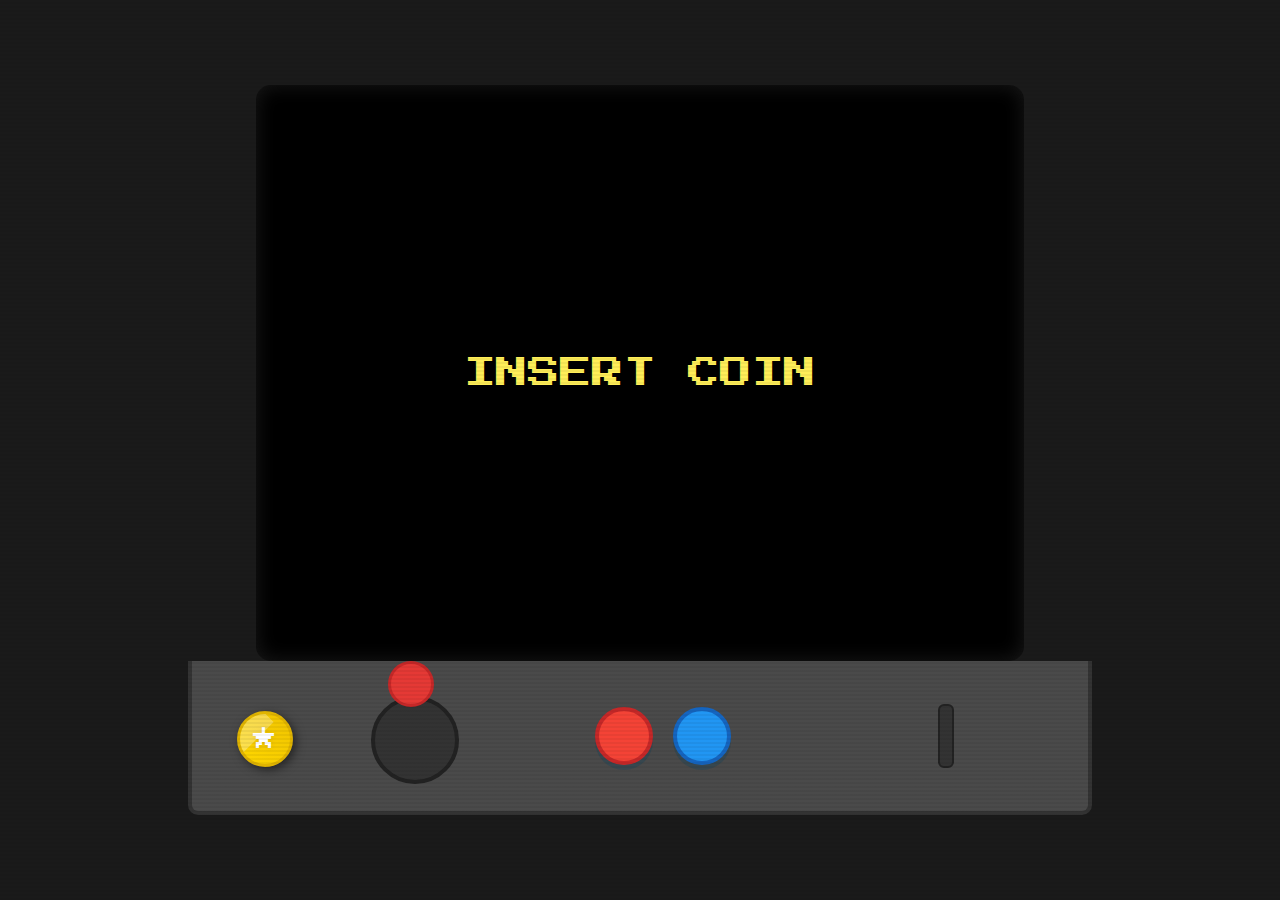
<file: index.html>
<!DOCTYPE html>
<html lang="ko">
<head>
  <meta charset="UTF-8">
  <meta name="viewport" content="width=device-width, initial-scale=1.0">
  <title>김지원 포트폴리오</title>
  <link rel="stylesheet" href="styles.css">
</head>
<body class="eightbit">
  <svg xmlns="http://www.w3.org/2000/svg" style="display:none">
    <filter id="pixelate-filter">
      <feMorphology operator="dilate" radius="0" in="SourceGraphic" result="pixelate"/>
      <feComposite operator="in" in2="SourceGraphic" in="pixelate"/>
    </filter>
  </svg>

  <div id="coin-screen">
    <div id="arcade-screen">
      <p class="arcade-text blinking-effect">INSERT COIN</p>
    </div>
    <div id="arcade-machine">
      <div id="joystick">
        <div class="stick-base"></div><div class="stick"></div>
      </div>
      <div id="buttons"><div class="button red"></div><div class="button blue"></div></div>
      <div id="coin-slot"></div>
      <div id="draggable-coin"></div>
    </div>
  </div>

  <div id="intro" class="hidden">
    <div id="stars-far"></div>
    <div id="stars-mid"></div>
    <div class="scenery"></div>
    <div class="ground"></div>
    <canvas id="sprite-canvas"></canvas>
    <p><span class="selector">&gt;</span> PRESS START</p>
  </div>

  <div id="content" class="hidden">
    <div id="profile-background"></div>
    <div id="knight-foreground"></div>
    <main>
      <section id="profile">
        <div class="profile-container">
          <div class="avatar-box">
            <div class="player-indicator blinking-effect">PLAYER 1</div>
            <img src="images/avatar.png" alt="프로필 아바타" id="profile-avatar">
          </div>
          <div class="stats-box">
            <h2 class="profile-name"></h2>
            <p class="profile-class"></p>
            <div class="stats-divider"></div>
            <div class="stats-grid"></div>
            <div class="stats-divider"></div>
            <div class="contact-icons"></div>
            <button id="select-button" class="select-btn">SELECT</button>
          </div>
        </div>
      </section>
    </main>
  </div>

  <canvas id="walk-canvas" class="hidden"></canvas>

  <div id="pixel-overlay"></div>
  <div id="flash-overlay"></div>

  <script src="tech.js"></script>
</body>
</html>
</file>
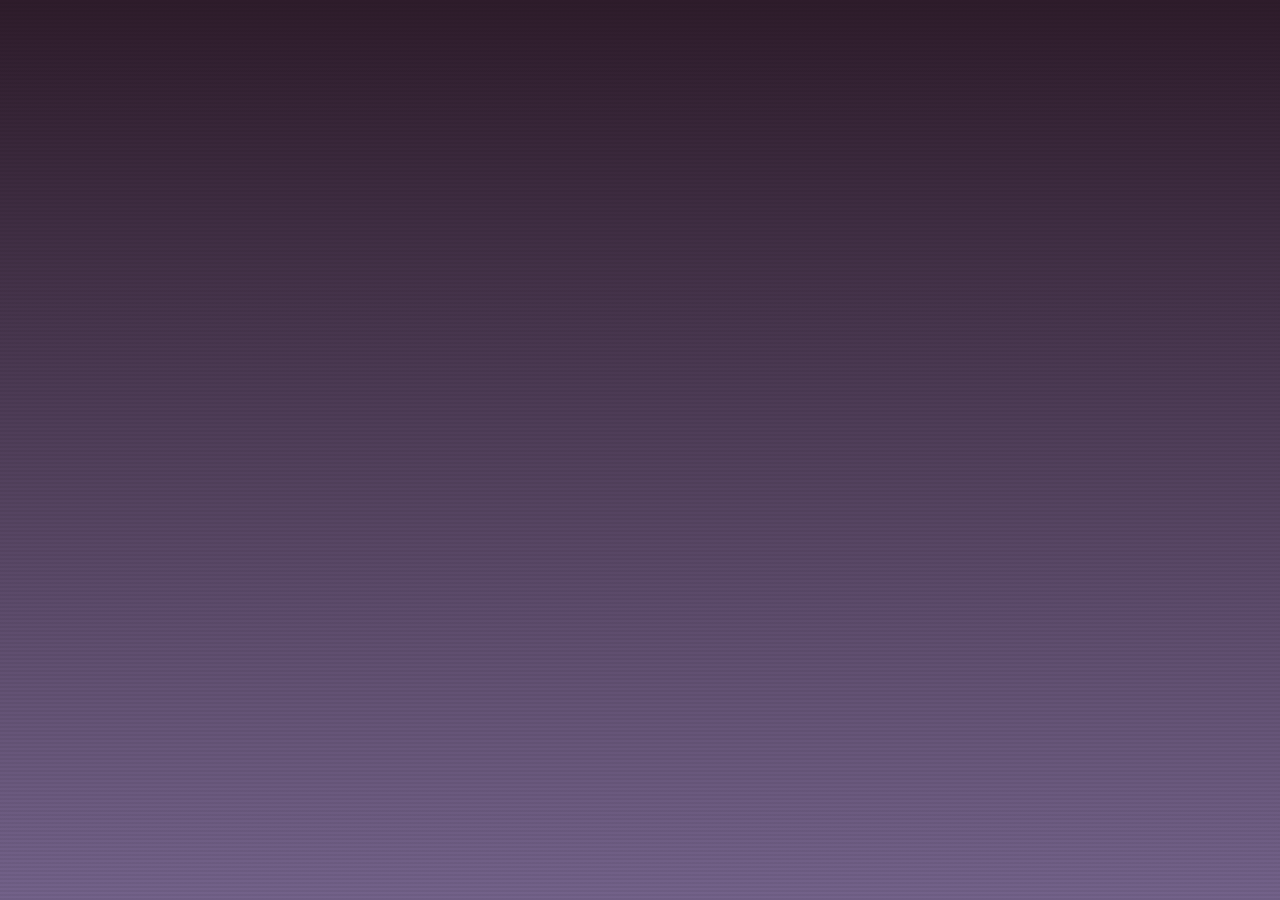
<file: My Portfolio.html>
<!DOCTYPE html>
<html lang="ko">
<head>
  <meta charset="UTF-8" />
  <meta name="viewport" content="width=device-width, initial-scale=1.0" />
  <title>김지원 포트폴리오</title>
  <link rel="stylesheet" href="styles.css" />
</head>
<body class="eightbit">
  <!-- Intro Screen -->
  <div id="intro">
    <canvas id="sprite-canvas" width="128" height="64"></canvas>
    <p>PRESS START</p>
  </div>

  <!-- Main Content (hidden until start) -->
  <div id="content" class="hidden">
    <header>
      <h1>김지원</h1>
      <nav>
        <ul>
          <li><a href="#about">About Me</a></li>
          <li><a href="#skills">Skills &amp; Tools</a></li>
          <li><a href="#projects">Projects</a></li>
          <li><a href="#blog">Blog</a></li>
          <li><a href="#experience">Experience</a></li>
          <li><a href="#contact">Contact</a></li>
        </ul>
      </nav>
    </header>

    <main>
      <section id="about">
        <h2>About Me</h2>
        <p>간단한 자기소개를 여기에 작성</p>
      </section>

      <section id="skills">
        <h2>Skills &amp; Tools</h2>
        <ul></ul>
      </section>

      <section id="projects">
        <h2>Projects</h2>
        <div class="project-list">
          <article class="project-item">
            <h3>Project A</h3>
            <p>간단한 설명</p>
          </article>
        </div>
      </section>

      <section id="blog">
        <h2>Blog</h2>
        <ul class="post-list">
          <li><a href="#">Post 제목 1</a></li>
          <li><a href="#">Post 제목 2</a></li>
        </ul>
      </section>

      <section id="experience">
        <h2>Experience</h2>
        <ul class="exp-list">
          <li>
            <strong>회사명 / 역할</strong>
            <span>2023.01 – 2024.06</span>
            <p>담당 업무 간단 요약</p>
          </li>
        </ul>
      </section>

      <section id="contact">
        <h2>Contact</h2>
        <p>Email: <a href="mailto:you@example.com">you@example.com</a></p>
        <p>GitHub: <a href="https://github.com/BeakHo-hub">BeakHo-hub</a></p>
      </section>
    </main>

    <footer>
      <p>&copy; 2025 김지원</p>
    </footer>
  </div>

  <script src="Tech.js"></script>
</body>
</html>
</file>
<file: styles.css>
@import url('https://fonts.googleapis.com/css2?family=Press+Start+2P&display=swap');

/* ================================================== */
/* == 기본 스타일 =================================== */
/* ================================================== */
body {
  margin: 0;
  padding: 0;
  background: #000;
  color: #37474F;
  font-family: 'Press Start 2P', monospace;
  overflow: hidden;
}
body.eightbit::before{
  content:"";
  position:fixed;top:0;left:0;
  width:100%;height:100%;
  pointer-events:none;
  background:repeating-linear-gradient(transparent 0,transparent 2px,rgba(0,0,0,.05) 2px,rgba(0,0,0,.05) 4px);
  z-index:9999;
}

/* ================================================== */
/* == 코인 입력 화면 ================================ */
/* ================================================== */
#coin-screen{
  position:fixed;top:0;left:0;
  width:100%;height:100%;
  background:#1a1a1a;
  display:flex;flex-direction:column;justify-content:center;align-items:center;
  z-index:200;perspective:800px;
}
#arcade-screen{
  width:60vw;max-width:800px;height:45vw;max-height:600px;
  background:#000;border-radius:15px;
  box-shadow:inset 0 0 20px rgba(255,255,255,.1);
  display:flex;justify-content:center;align-items:center;
  position:relative;z-index:210;pointer-events:none;
}
.arcade-text{color:#FFEE58;font-size:2rem;margin:0;transition:.5s;}
.blinking-effect{animation:blink 1.5s step-start infinite;}
#arcade-machine{
  position:relative;width:70vw;max-width:900px;height:150px;
  background:#4a4a4a;border:4px solid #333;border-top:none;
  border-radius:0 0 10px 10px;z-index:205;
  transition:opacity 1s ease,transform 1s cubic-bezier(.5,0,.75,0);
}
#arcade-machine.fade-out{opacity:0;transform:translateY(100%) translateZ(-400px);}
#coin-slot{
  position:absolute;top:50%;right:15%;transform:translateY(-50%);
  width:12px;height:60px;background:#333;border:2px solid #222;border-radius:6px;
}
#draggable-coin{
  position:absolute;left:5%;top:calc(50% - 25px);
  width:50px;height:50px;
  background:linear-gradient(45deg,#FFD700,#F0C400);
  border:3px solid #E0B400;border-radius:50%;
  box-shadow:3px 3px 10px rgba(0,0,0,.5);
  cursor:grab;user-select:none;display:flex;justify-content:center;align-items:center;overflow:hidden;
}
#draggable-coin::before{content:'★';color:#fff;font-size:24px;text-shadow:0 0 5px #E0B400;}
#draggable-coin::after{
  content:'';position:absolute;top:-20%;left:-20%;
  width:40%;height:150%;background:rgba(255,255,255,.3);transform:rotate(45deg);
}
#draggable-coin.dragging{
  cursor:grabbing;transform:scale(1.1);
  box-shadow:10px 10px 20px rgba(0,0,0,.4);
}
#joystick{position:absolute;left:20%;top:50%;transform:translateY(-50%);width:80px;height:80px;}
.stick-base{width:100%;height:100%;background:#333;border-radius:50%;border:4px solid #222;}
.stick{
  position:absolute;top:-20px;left:50%;transform:translateX(-50%);
  width:12px;height:30px;background:#555;border-radius:3px;
}
.stick::before{
  content:'';position:absolute;top:-15px;left:50%;transform:translateX(-50%);
  width:40px;height:40px;background:#E53935;border-radius:50%;border:3px solid #C62828;
}
#buttons{position:absolute;left:45%;top:50%;transform:translateY(-50%);display:flex;gap:20px;}
.button{width:50px;height:50px;border-radius:50%;border:4px solid;box-shadow:0 5px 0;}
.button.red{background:#F44336;border-color:#C62828;}
.button.blue{background:#2196F3;border-color:#1565C0;}

/* ================================================== */
/* == 포트폴리오 인트로 (우주 배경) ================== */
/* ================================================== */
#intro{
  position:fixed;top:0;left:0;width:100%;height:100%;
  background:linear-gradient(to top,#73628A,#2E1C2B);
  overflow:hidden;z-index:100;
}
#stars-far,#stars-mid{
  position:absolute;top:0;left:0;width:100%;height:100%;background-repeat:repeat;
}
#stars-far{
  background-image:
    radial-gradient(1px 1px at 10% 30%,#FFF,transparent), radial-gradient(1px 1px at 80% 20%,#FFF,transparent),
    radial-gradient(1px 1px at 55% 75%,#FFF,transparent), radial-gradient(1px 1px at 25% 85%,#FFF,transparent),
    radial-gradient(1px 1px at 90% 95%,#FFF,transparent), radial-gradient(1px 1px at 5% 5%,  #FFF,transparent),
    radial-gradient(1px 1px at 40% 60%,#FFF,transparent), radial-gradient(1px 1px at 70% 80%,#FFF,transparent),
    radial-gradient(1px 1px at 20% 15%,#FFF,transparent), radial-gradient(1px 1px at 95% 50%,#FFF,transparent),
    radial-gradient(1px 1px at 35% 5%, #FFF,transparent), radial-gradient(1px 1px at 60% 90%,#FFF,transparent),
    radial-gradient(1px 1px at 5% 70%, #FFF,transparent), radial-gradient(1px 1px at 85% 25%,#FFF,transparent);
  background-size:800px 800px;
  animation:move-stars-far-down 150s linear infinite;
}
#stars-mid{
  background-image:
    radial-gradient(2px 2px at 45% 25%,#CCC,transparent), radial-gradient(2px 2px at 70% 60%,#CCC,transparent),
    radial-gradient(2px 2px at 15% 65%,#CCC,transparent), radial-gradient(2px 2px at 85% 40%,#CCC,transparent),
    radial-gradient(2px 2px at 30% 90%,#CCC,transparent), radial-gradient(2px 2px at 5% 35%, #CCC,transparent),
    radial-gradient(2px 2px at 90% 70%,#CCC,transparent), radial-gradient(2px 2px at 25% 50%,#CCC,transparent),
    radial-gradient(2px 2px at 65% 10%,#CCC,transparent), radial-gradient(2px 2px at 40% 85%,#CCC,transparent);
  background-size:1200px 1200px;
  animation:move-stars-mid-down 100s linear infinite;
}
.scenery{
  position:absolute;top:calc(50% - 40px);left:0;width:1600px;height:40px;
  background-image:url('data:image/svg+xml,%3Csvg width="800" height="60" viewBox="0 0 800 60" fill="none" xmlns="http://www.w3.org/2000/svg"%3E%3Cpath d="M 30 60 L 55 10 L 80 60 Z M 150 60 L 165 30 L 195 30 L 210 60 Z M 280 60 L 305 15 L 330 60 Z M 400 60 L 425 25 L 450 60 Z M 520 60 L 535 30 L 565 30 L 580 60 Z M 650 60 L 675 20 L 700 60 Z" fill="none" stroke="%23fff" stroke-width="2"/%3E%3C/svg%3E');
  background-repeat:repeat-x;background-size:800px 60px;
  z-index:1;animation:scroll-scenery 15s linear infinite;
}
.ground{position:absolute;top:50%;left:0;width:100%;height:2px;background:#fff;z-index:2;}
#intro canvas{position:absolute;top:0;left:0;z-index:3;pointer-events:none;}
#intro p{cursor:pointer;position:absolute;top:calc(50% + 40px);width:100%;text-align:center;z-index:4;color:#FFC1E3;font-size:2rem;opacity:0;transition:opacity 1s;}
#intro p.visible{opacity:1;}
#intro p .selector{visibility:hidden;margin-right:.5em;}
#intro p.visible .selector{visibility:visible;animation:blink 1s step-start infinite;}

/* ================================================== */
/* == 프로필 카드 ================================== */
/* ================================================== */
#content{
  position:relative;display:flex;justify-content:center;align-items:center;
  min-height:100vh;padding:2rem;box-sizing:border-box;
  overflow:hidden;background:#2E1C2B;
}
#profile-background{
  position:absolute;top:0;left:0;width:100%;height:100%;z-index:0;
  background:#2E1C2B url('images/background.png') center/100% 100% no-repeat;
  filter:blur(5px);transform:scale(1.1);
}
#knight-foreground{
  position:absolute;left:0;bottom:0;width:40%;height:80%;z-index:1;
  background:url('images/foreground.png') left bottom/contain no-repeat;
  filter:blur(5px);pointer-events:none;
}
#profile{position:relative;z-index:2;max-width:960px;width:100%;opacity:0;animation:show-profile-card 1s forwards .5s;}
.profile-container{display:flex;flex-wrap:wrap;gap:2rem;align-items:center;width:100%;}
.avatar-box{flex-shrink:0;text-align:center;position:relative;}
.avatar-box::after{
  content:'';position:absolute;top:-8px;left:-8px;right:-8px;bottom:-8px;
  border:4px solid #FFC1E3;animation:pulse-border 2s infinite;
  box-shadow:0 0 15px #FFC1E3;pointer-events:none;
}
.player-indicator{color:#FFC1E3;text-shadow:0 0 5px #FFC1E3;margin-bottom:.5rem;font-size:1.1rem;}
#profile-avatar{
  width:200px;height:200px;border:4px solid #73628A;background:#2E1C2B;
  image-rendering:pixelated;image-rendering:-moz-crisp-edges;image-rendering:crisp-edges;
}
.stats-box{
  flex-grow:1;min-width:300px;border:4px solid #73628A;padding:1.5rem 2rem;
  background:rgba(46,28,43,.8);box-shadow:4px 4px 0 #73628A;color:#fff;
  transition: opacity .5s ease-out, transform .5s ease-out;
}
.stats-box.is-hiding {
  opacity: 0;
  transform: translateX(50px);
}
.profile-name{margin:0;font-size:2rem;color:#fff;text-shadow:0 0 8px #FFC1E3;height:2rem;}
.profile-name-cursor{
  display:inline-block;width:12px;height:2rem;background:#FFC1E3;vertical-align:bottom;
  animation:blink 1s step-start infinite;
}
.profile-class{margin:.5rem 0 1.5rem;font-size:1rem;color:#E1BEE7;height:1rem;}
.stats-divider{
  height:4px;background-image:linear-gradient(to right,#73628A 50%,transparent 50%);
  background-size:8px 4px;margin:1.5rem 0;
}
.stats-grid{display:flex;flex-direction:column;gap:1.25rem;font-size:1rem;}
.stat-item{display:flex;flex-direction:column;gap:.5rem;}
.stat-item .label{color:#fff;}
.stat-bar{width:100%;height:22px;background:#2E1C2B;border:2px solid #73628A;padding:2px;box-sizing:border-box;}
.stat-bar-fill{width:0;height:100%;background:linear-gradient(to right,#FFC1E3,#B486AB);transition:width 1s;}
.contact-icons{margin-top:1.5rem;display:flex;gap:1.5rem;align-items:center;}
.contact-icons a{display:inline-block;transition:transform .2s;}
.contact-icons a:hover{transform:translateY(-2px);}
.contact-icons img{width:32px;height:32px;filter:invert(90%) sepia(13%) saturate(740%) hue-rotate(288deg) brightness(104%) contrast(93%);}

/* ================================================== */
/* == SELECT 버튼 & 캐릭터 걷기 ===================== */
/* ================================================== */
.select-btn{
  font-family:'Press Start 2P', monospace;
  background:#FFC1E3;color:#2E1C2B;border:3px solid #73628A;
  padding:.75rem 2rem;cursor:pointer;margin-top:2rem;
  transition:transform .2s;
}
.select-btn:hover{transform:scale(1.05);}
.avatar-box.centered{
  position:fixed;
  top:50%;left:50%;
  transform:translate(-50%,-50%);
  z-index:10;
  transition:all 1s ease;
}
#walk-canvas{
  position:fixed;
  z-index:10;
  pointer-events:none;
}

/* ================================================== */
/* == 기타 오버레이 ========================= */
/* ================================================== */
.hidden{display:none!important;}
#content.pixelating{filter:url(#pixelate-filter);}
#flash-overlay{
  position:fixed;top:0;left:0;width:100%;height:100%;
  background:#fff;opacity:0;z-index:9990;pointer-events:none;
}
#flash-overlay.flash {
  animation: quick-flash 0.4s;
}
.sword-cursor{cursor:url('images/sword.png'),auto;}
body.sword-cursor #intro p{cursor:inherit;}
#pixel-overlay{
  position:fixed;top:0;left:0;width:100vw;height:100vh;
  display:none;grid-template-columns:repeat(20,1fr);grid-template-rows:repeat(20,1fr);
  z-index:300;pointer-events:none;
}
#pixel-overlay>div{
  background:#000;opacity:1;transform:scale(1);
  animation:shrink-and-fade .5s forwards paused;
}

/* ================================================== */
/* == 애니메이션 정의 =============================== */
/* ================================================== */
@keyframes scroll-scenery{from{transform:translateX(0);}to{transform:translateX(-50%);}}
@keyframes move-stars-far-down{from{background-position:0 0;}to{background-position:0 -10000px;}}
@keyframes move-stars-mid-down{from{background-position:0 0;}to{background-position:0 -10000px;}}
@keyframes blink{50%{visibility:hidden;}}
@keyframes shrink-and-fade{to{transform:scale(0);opacity:0;}}
@keyframes show-profile-card{to{opacity:1;}}
@keyframes pulse-border{50%{box-shadow:0 0 25px #FFC1E3,inset 0 0 10px #FFC1E3;}}
@keyframes quick-flash {
  0%, 100% { opacity: 0; }
  50% { opacity: 0.8; }
}
</file>
